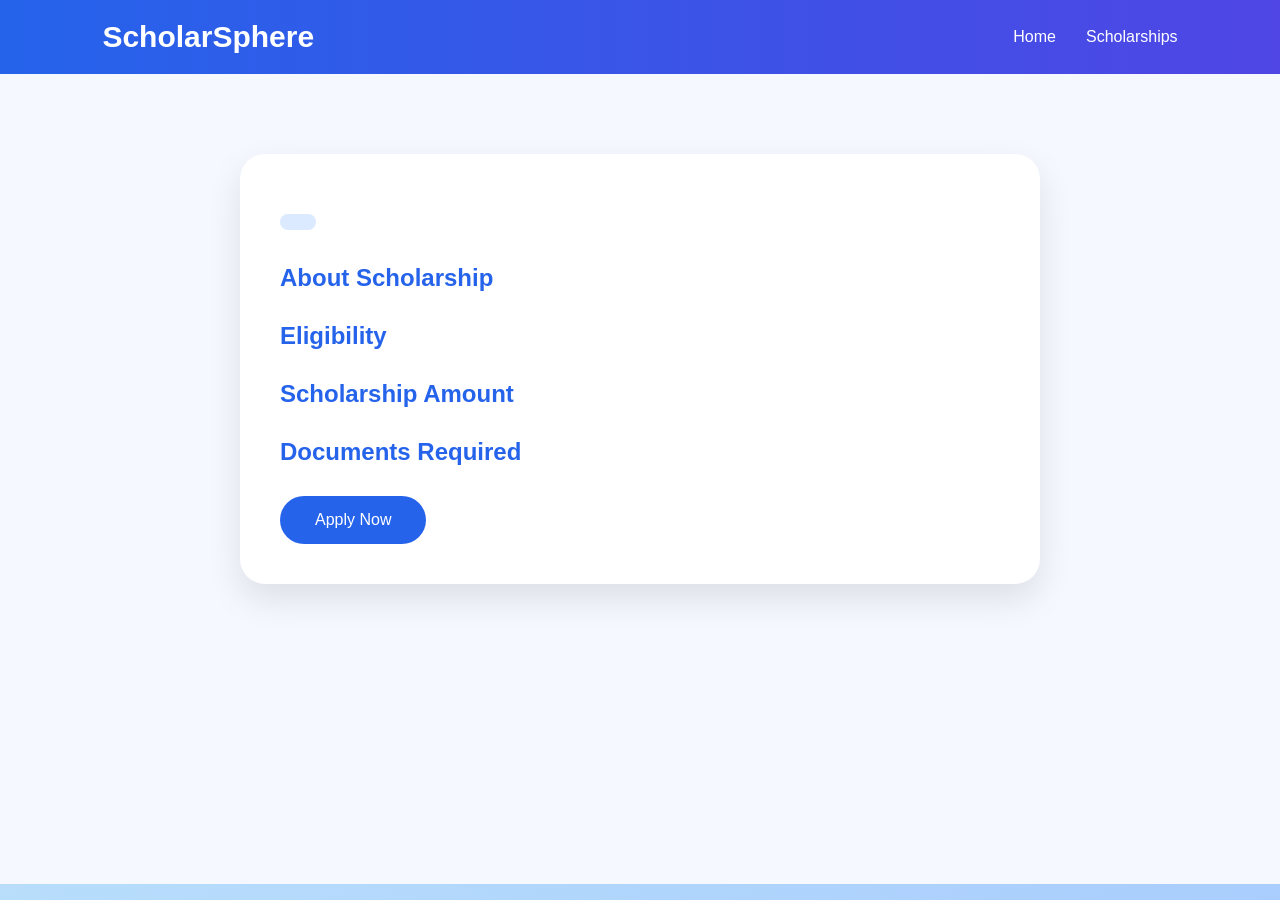
<file: scholarship-details.html>
<!DOCTYPE html>
<html lang="en">

<head>

<meta charset="UTF-8">
<meta name="viewport" content="width=device-width, initial-scale=1.0">

<title>Scholarship Details</title>

<link rel="stylesheet" href="style.css">
<link rel="stylesheet" href="responsive.css">

</head>

<body>

<header>

<nav class="navbar">

<div class="logo">
ScholarSphere
</div>

<ul class="nav-links">

<li><a href="index.html">Home</a></li>
<li><a href="scholarships.html">Scholarships</a></li>

</ul>

</nav>

</header>

<section class="details-section">

<div class="details-card">

<h1 id="title"></h1>

<p class="tag" id="category"></p>

<h2>About Scholarship</h2>

<p id="about"></p>

<h2>Eligibility</h2>

<ul id="eligibility"></ul>

<h2>Scholarship Amount</h2>

<p id="amount"></p>

<h2>Documents Required</h2>

<ul id="documents"></ul>

<a id="applyLink" target="_blank">

<button class="apply-btn">

Apply Now

</button>

</a>

</div>

</section>

<script src="script.js"></script>

</body>

</html>
</file>
<file: style.css>
/* Google Font */
*{
    margin:0;
    padding:0;
    box-sizing:border-box;
    font-family:'Poppins',sans-serif;
}

body{
    background: linear-gradient(-45deg, #ff9a9e, #fad0c4, #a1c4fd, #c2e9fb);
    background-size: 400% 400%;
    animation: bgMove 6s ease infinite;
    color:#222;
}
/* Navbar */

.navbar{
    display:flex;
    justify-content:space-between;
    align-items:center;
    padding:20px 8%;
    background:linear-gradient(90deg,#2563eb,#4f46e5);
    position:sticky;
    top:0;
    z-index:1000;
}

.logo{
    color:white;
    font-size:30px;
    font-weight:700;
}

.nav-links{
    display:flex;
    list-style:none;
}

.nav-links li{
    margin-left:30px;
}

.nav-links a{
    color:white;
    text-decoration:none;
    font-weight:500;
    transition:.3s;
}

.nav-links a:hover{
    color:#ffd54f;
}

/* Hero Section */

.hero{
    display:flex;
    justify-content:space-between;
    align-items:center;
    padding:70px 8%;
    min-height:90vh;
}

.hero-text{
    width:50%;
}

.hero-text h1{
    font-size:55px;
    background:linear-gradient(90deg,#2563eb,#7c3aed,#06b6d4);
    background-size:300%;
    -webkit-background-clip:text;
    -webkit-text-fill-color:transparent;
    animation:gradientText 5s linear infinite;
    margin-bottom:20px;
}

@keyframes gradientText{

0%{
background-position:0%;
}

100%{
background-position:300%;
}

}
.hero-text p{
    font-size:18px;
    line-height:30px;
    margin-bottom:35px;
    color:#555;
}

.btn{
    background:#2563eb;
    color:white;
    padding:15px 35px;
    border-radius:50px;
    text-decoration:none;
    font-weight:600;
    transition:.3s;
}

.btn:hover{
    background:#1d4ed8;
    box-shadow:0 10px 25px rgba(37,99,235,.3);
}

.hero-image{
    width:45%;
}

.hero-image img{
    width:100%;
    border-radius:25px;
    box-shadow:0 20px 40px rgba(0,0,0,.15);
}

/* Responsive */

@media(max-width:768px){

.hero{
    flex-direction:column;
    text-align:center;
}

.hero-text{
    width:100%;
}

.hero-image{
    width:90%;
    margin-top:40px;
}

.hero-text h1{
    font-size:40px;
}

.navbar{
    flex-direction:column;
}

.nav-links{
    margin-top:20px;
}

.nav-links li{
    margin:0 10px;
}

}

/* Search Section */

.search-section{
padding:70px 8%;
text-align:center;
background:transparent;
}
.search-box{
display:flex;
justify-content:center;
gap:15px;
margin-top:30px;
flex-wrap:wrap;
}

.search-box input,
.search-box select{
padding:15px;
width:220px;
border:1px solid #ddd;
border-radius:10px;
font-size:16px;
}

.search-box button{
padding:15px 30px;
background:#2563eb;
color:white;
border:none;
border-radius:10px;
cursor:pointer;
font-size:16px;
}

.search-box button:hover{
background:#1d4ed8;
}

/* Categories */

.categories{
padding:80px 8%;
background:transparent;
text-align:center;
}

.category-container{
display:grid;
grid-template-columns:repeat(3,1fr);
gap:25px;
margin-top:40px;
}

.category-card{
background:white;
padding:30px;
border-radius:20px;
box-shadow:0 10px 25px rgba(0,0,0,.08);
transition:.3s;
}

.category-card:hover{
transform:translateY(-10px);
}

/* Featured */

.featured{
padding:80px 8%;
text-align:center;
}

.scholarship-container{
display:grid;
grid-template-columns:repeat(3,1fr);
gap:30px;
margin-top:40px;
}

.scholarship-card{
background:white;
padding:30px;
border-radius:20px;
box-shadow:0 10px 30px rgba(0,0,0,.1);
}

.scholarship-card button{
margin-top:20px;
padding:12px 25px;
background:#2563eb;
color:white;
border:none;
border-radius:10px;
cursor:pointer;
}

.scholarship-card button:hover{
background:#1d4ed8;
}

/* Why Choose Us */

.why-us{
    padding:80px 8%;
    background:transparent;
    text-align:center;
}

.why-us h2{
    font-size:36px;
    color:#1e3a8a;
    margin-bottom:40px;
}

.why-container{
    display:grid;
    grid-template-columns:repeat(auto-fit,minmax(250px,1fr));
    gap:25px;
}

.why-card{
    background:white;
    padding:30px;
    border-radius:20px;
    box-shadow:0 10px 25px rgba(0,0,0,0.08);
    transition:0.3s;
}

.why-card:hover{
    transform:translateY(-10px);
}

.why-card h3{
    color:#2563eb;
    margin-bottom:15px;
}

.why-card p{
    color:#555;
    line-height:1.6;
}

.hero-image img{
    width:100%;
    border-radius:25px;
    box-shadow:0 20px 40px rgba(0,0,0,.15);
    animation: float 4s ease-in-out infinite;
}

@keyframes float{
    0%{
        transform:translateY(0px);
    }
    50%{
        transform:translateY(-20px);
    }
    100%{
        transform:translateY(0px);
    }
}
@keyframes bgMove{

0%{
background-position:0% 50%;
}

50%{
background-position:100% 50%;
}

100%{
background-position:0% 50%;
}

}

.hero{
background:transparent;
}

/* Statistics */

.stats{
    padding:80px 8%;
    text-align:center;
}

.stats h2{
    font-size:40px;
    color:#1e3a8a;
    margin-bottom:50px;
}

.stats-container{
    display:grid;
    grid-template-columns:repeat(auto-fit,minmax(220px,1fr));
    gap:30px;
}

.stat-card{
    background:rgba(255,255,255,0.25);
    backdrop-filter:blur(12px);
    -webkit-backdrop-filter:blur(12px);
    border-radius:20px;
    padding:40px;
    border:1px solid rgba(255,255,255,0.3);
    transition:0.4s;
    box-shadow:0 10px 30px rgba(0,0,0,0.1);
}

.stat-card:hover{
    transform:translateY(-15px) scale(1.05);
    box-shadow:0 20px 40px rgba(37,99,235,0.25);
}

.stat-card h1{
    font-size:50px;
    color:#2563eb;
}

.stat-card p{
    margin-top:15px;
    font-size:18px;
    color:#444;
}


.search-section h2,
.categories h2,
.featured h2,
.why-us h2,
.stats h2{
    width:100%;
    display:block;
    text-align:center !important;
    font-size:48px;
    font-weight:700;
    margin:0 auto 50px auto;
    color:#1e3a8a;
}

.scholarship-card{
    transition:0.4s;
}

.scholarship-card:hover{
    transform:translateY(-12px);
    box-shadow:0 20px 40px rgba(37,99,235,0.25);
}

@media(max-width:900px){

.scholarship-container{
    grid-template-columns:repeat(2,1fr);
}

}

@media(max-width:600px){

.scholarship-container{
    grid-template-columns:1fr;
}

}

@media(max-width:900px){

.category-container{
    grid-template-columns:repeat(2,1fr);
}

}

@media(max-width:600px){

.category-container{
    grid-template-columns:1fr;
}

}

/* All Scholarships Page */

.all-scholarships{
    padding:80px 8%;
    text-align:center;
}

.all-scholarships h1{
    font-size:48px;
    color:#1e3a8a;
}


.all-search{
    margin:40px 0;
    display:flex;
    justify-content:center;
    gap:15px;
    flex-wrap:wrap;
}


.all-search input,
.all-search select{
    padding:15px;
    width:250px;
    border-radius:10px;
    border:1px solid #ddd;
}


.all-search button{
    padding:15px 30px;
    background:#2563eb;
    color:white;
    border:none;
    border-radius:10px;
}


.all-scholarship-container{
    display:grid;
    grid-template-columns:repeat(3,1fr);
    gap:30px;
}

.view-btn{
    display:inline-block;
    margin-top:40px;
    padding:15px 35px;
    background:#2563eb;
    color:white;
    text-decoration:none;
    border-radius:50px;
    font-weight:600;
    transition:.3s;
}

.view-btn:hover{
    background:#1d4ed8;
    transform:scale(1.05);
}

/* All Scholarships Page */

.all-scholarships{
    padding:80px 8%;
    text-align:center;
}

.all-scholarships h1{
    font-size:48px;
    color:#1e3a8a;
    margin-bottom:15px;
}

.all-scholarships p{
    color:#555;
    font-size:18px;
}


.all-search{
    margin:40px 0;
    display:flex;
    justify-content:center;
    gap:15px;
    flex-wrap:wrap;
}


.all-search input,
.all-search select{
    padding:15px;
    width:250px;
    border-radius:10px;
    border:1px solid #ddd;
    font-size:16px;
}


.all-search button{
    padding:15px 30px;
    background:#2563eb;
    color:white;
    border:none;
    border-radius:10px;
    cursor:pointer;
}


.all-scholarship-container{
    display:grid;
    grid-template-columns:repeat(3,1fr);
    gap:30px;
    margin-top:50px;
    justify-items:center;
}

.all-scholarship-container .scholarship-card{
    width:100%;
}
.scholarship-card{
    background:white;
    padding:30px;
    border-radius:20px;
    box-shadow:0 10px 25px rgba(0,0,0,0.1);
    transition:.3s;
}


.scholarship-card:hover{
    transform:translateY(-10px);
    box-shadow:0 20px 35px rgba(37,99,235,.2);
}


.scholarship-card h3{
    color:#2563eb;
    margin-bottom:15px;
}


.scholarship-card button{
    margin-top:20px;
    padding:12px 25px;
    background:#2563eb;
    color:white;
    border:none;
    border-radius:10px;
}


@media(max-width:900px){

.all-scholarship-container{
    grid-template-columns:repeat(2,1fr);
}

}


@media(max-width:600px){

.all-scholarship-container{
    grid-template-columns:1fr;
}

}

.all-scholarship-container{
    display:grid !important;
    grid-template-columns:repeat(3, 1fr) !important;
    gap:30px !important;
    width:100%;
}


.all-scholarship-container .scholarship-card{
    width:100% !important;
}

.details-section{

padding:80px 8%;
background:#f5f8ff;
min-height:90vh;

}


.details-card{

background:white;
padding:40px;
border-radius:25px;
max-width:800px;
margin:auto;
box-shadow:0 15px 35px rgba(0,0,0,0.1);

}


.details-card h1{

color:#1e3a8a;
font-size:40px;
margin-bottom:20px;

}


.details-card h2{

margin-top:30px;
color:#2563eb;

}


.details-card p,
.details-card li{

color:#555;
line-height:1.8;

}


.tag{

display:inline-block;
background:#dbeafe;
padding:8px 18px;
border-radius:20px;
color:#2563eb !important;

}


.apply-btn{

margin-top:30px;
padding:15px 35px;
border:none;
border-radius:30px;
background:#2563eb;
color:white;
font-size:16px;
cursor:pointer;

}


.apply-btn:hover{

background:#1d4ed8;

}

.apply-btn-new{
    display:inline-flex;
    align-items:center;
    justify-content:center;
    padding:11px 24px;
    margin-top:12px;
    background:#2563eb;
    color:white;
    text-decoration:none;
    border-radius:8px;
    font-size:15px;
    font-weight:600;
    border:2px solid #2563eb;
    transition:0.3s ease;
}

.apply-btn-new:hover{
    background:white;
    color:#2563eb;
    transform:translateY(-2px);
}

.dark-toggle{
    background:none;
    border:none;
    font-size:22px;
    cursor:pointer;
}


/* Dark Mode */

.dark-mode{
    background:#111827;
    color:white;
}


/* Sections */

.dark-mode .navbar{
    background:#0f172a;
}

.dark-mode .scholarship-card,
.dark-mode .category-card,
.dark-mode .why-card,
.dark-mode .stat-card{
    background:#1e293b;
    color:white;
}


.dark-mode p{
    color:#d1d5db;
}


.dark-mode h1,
.dark-mode h2,
.dark-mode h3{
    color:white;
}


.dark-mode input,
.dark-mode select{
    background:#1e293b;
    color:white;
    border:1px solid #475569;
}

.auth-section{

min-height:80vh;
display:flex;
justify-content:center;
align-items:center;

}


.auth-card{

width:380px;
padding:40px;

background:white;

border-radius:20px;

box-shadow:0 10px 30px rgba(0,0,0,0.15);

text-align:center;

}


.auth-card h1{

color:#2563eb;

}


.auth-card input{

width:100%;
padding:14px;

margin:10px 0;

border-radius:10px;

border:1px solid #ddd;

font-size:15px;

}


.auth-card button{

width:100%;

padding:14px;

margin-top:15px;

background:#2563eb;

color:white;

border:none;

border-radius:10px;

font-weight:600;

cursor:pointer;

}


.auth-card button:hover{

background:#1d4ed8;

}


.auth-card a{

color:#2563eb;

text-decoration:none;

}
/* Contact & About Pages */


.contact-section,
.about-section{

min-height:80vh;

display:flex;

justify-content:center;

align-items:center;

padding:40px;

}



.contact-card,
.about-card{

width:600px;

background:white;

padding:40px;

border-radius:20px;

box-shadow:0 10px 30px rgba(0,0,0,0.15);

}



.contact-card h1,
.about-card h1{

color:#2563eb;

text-align:center;

}



.contact-card input,
.contact-card textarea{

width:100%;

padding:14px;

margin:10px 0;

border-radius:10px;

border:1px solid #ddd;

font-size:15px;

}



.contact-card textarea{

height:120px;

resize:none;

}



.contact-card button{

width:100%;

padding:14px;

background:#2563eb;

color:white;

border:none;

border-radius:10px;

font-weight:600;

cursor:pointer;

}

.contact-card button:hover{

background:#1d4ed8;

}



.about-card h2{

color:#2563eb;

margin-top:25px;

}



.about-card li{

margin:12px 0;

}
.footer{

background:#111827;

color:white;

padding:50px 40px 20px;

margin-top:50px;

}


.footer-container{

display:grid;

grid-template-columns:repeat(4,1fr);

gap:30px;

max-width:1200px;

margin:auto;

}


.footer-box h3{

color:#60a5fa;

margin-bottom:15px;

}


.footer-box p{

color:#d1d5db;

line-height:1.6;

}


.footer-box a{

display:block;

color:#d1d5db;

text-decoration:none;

margin:10px 0;

transition:0.3s;

}


.footer-box a:hover{

color:white;

transform:translateX(5px);

}



.footer-bottom{

text-align:center;

border-top:1px solid #374151;

margin-top:30px;

padding-top:20px;

color:#9ca3af;

}



/* Mobile */

@media(max-width:768px){

.footer-container{

grid-template-columns:1fr;

}

}
.dashboard{

padding:50px;

text-align:center;

}


.dashboard h1{

color:#2563eb;

}



.dashboard-container{

display:grid;

grid-template-columns:repeat(2,1fr);

gap:30px;

margin-top:40px;

}



.dashboard-card{

background:white;

padding:30px;

border-radius:20px;

box-shadow:0 10px 25px rgba(0,0,0,0.15);

text-align:left;

}



.dashboard-card h2{

color:#2563eb;

}



.dashboard-card button{

padding:10px 20px;

background:#2563eb;

color:white;

border:none;

border-radius:8px;

cursor:pointer;

}



.dashboard-card button:hover{

background:#1d4ed8;

}



@media(max-width:768px){

.dashboard-container{

grid-template-columns:1fr;

}

}
/* Loading Animation */

.loader{

position:fixed;

top:0;
left:0;

width:100%;
height:100vh;

background:#ffffff;

display:flex;

flex-direction:column;

justify-content:center;

align-items:center;

z-index:9999;

transition:0.5s;

}


.loader-logo{

font-size:35px;

font-weight:700;

color:#2563eb;

animation:pulse 1.5s infinite;

}


.spinner{

width:45px;

height:45px;

border:5px solid #dbeafe;

border-top:5px solid #2563eb;

border-radius:50%;

margin-top:20px;

animation:spin 1s linear infinite;

}



@keyframes spin{

100%{

transform:rotate(360deg);

}

}



@keyframes pulse{

50%{

opacity:0.5;

}

}



.loader.hide{

opacity:0;

visibility:hidden;

}



/* Dark mode */

.dark-mode .loader{

background:#020617;

}
/* Profile Page */

.profile-section{
    min-height:80vh;
    display:flex;
    justify-content:center;
    align-items:center;
    padding:50px 8%;
}

.profile-card{

    width:500px;
    background:white;
    padding:40px;
    border-radius:25px;
    text-align:center;
    box-shadow:0 10px 30px rgba(0,0,0,0.15);

}


.profile-img{

    width:120px;
    height:120px;
    border-radius:50%;
    object-fit:cover;
    margin-bottom:20px;

}


.profile-card h1{

    color:#2563eb;
    margin-bottom:10px;

}


.email{

    color:#555;
    margin-bottom:30px;

}


.profile-info{

    display:grid;
    grid-template-columns:repeat(2,1fr);
    gap:20px;
    text-align:left;

}


.profile-info div{

    background:#f8fafc;
    padding:15px;
    border-radius:15px;

}


.profile-info h3{

    color:#2563eb;
    font-size:16px;

}


.profile-info p{

    color:#555;
    margin-top:5px;

}


.edit-btn{

    margin-top:30px;
    padding:12px 35px;
    background:#2563eb;
    color:white;
    border:none;
    border-radius:30px;
    cursor:pointer;
    font-size:16px;

}


.edit-btn:hover{

    background:#1d4ed8;

}


@media(max-width:600px){

.profile-info{
    grid-template-columns:1fr;
}

.profile-card{
    width:100%;
}

}
/* Navbar Profile Logo */

.nav-profile{

    width:40px;
    height:40px;
    border-radius:50%;
    object-fit:cover;
    border:2px solid white;
    transition:0.3s;

}


.nav-profile:hover{

    transform:scale(1.1);

}
.edit-box{

display:none;
position:fixed;
top:0;
left:0;
width:100%;
height:100vh;
background:rgba(0,0,0,0.5);
justify-content:center;
align-items:center;
z-index:2000;

}


.edit-card{

background:white;
padding:35px;
width:400px;
border-radius:20px;
text-align:center;

}


.edit-card input{

width:100%;
padding:12px;
margin:8px 0;
border-radius:10px;
border:1px solid #ddd;

}


.save-btn {
    background: transparent;
    border: none;
    outline: none;
    font-size: 28px;
    cursor: pointer;
    padding: 5px;
}
.save-btn.saved {
    color: red;
}
.details-btn {
    display: inline-block;
    padding: 10px 22px;
    margin: 10px 5px;
    background: white;
    color: #2563eb;
    border: 2px solid #2563eb;
    border-radius: 8px;
    text-decoration: none;
    font-weight: 600;
    font-size: 14px;
    transition: 0.3s ease;
}

.details-btn:hover {
    background: #2563eb;
    color: white;
    transform: translateY(-2px);
}
.btn {
    display: inline-block;
    padding: 12px 28px;
    background: #2563eb;
    color: white;
    text-decoration: none;
    border-radius: 8px;
    font-weight: 600;
    margin-top: 20px;
    position: relative;
    z-index: 10;
    transition: 0.3s;
}

.btn:hover {
    background: #1d4ed8;
    transform: translateY(-3px);
}
</file>
<file: responsive.css>
@media(max-width:768px){

.hero h1{

font-size:36px;

}

.hero p{

font-size:18px;

}

.navbar-brand{

font-size:22px;

}

}
</file>
